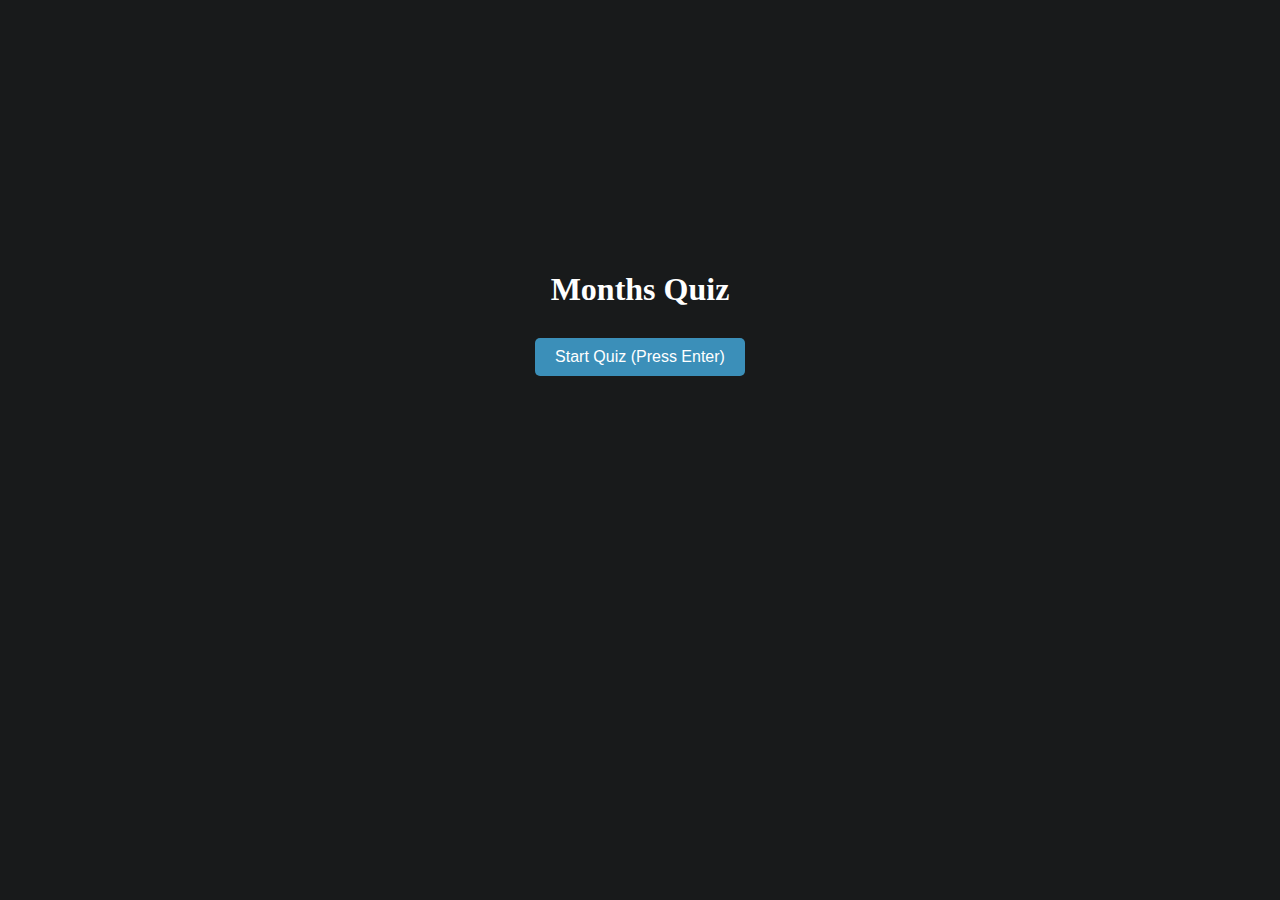
<file: learn_months/index.html>
<!DOCTYPE html>
<html lang="en">

<head>
    <meta charset="UTF-8">
    <meta name="viewport" content="width=device-width, initial-scale=1.0">
    <title>Months Quiz</title>
    <link rel="icon" href="data:image/svg+xml,<svg xmlns=%22http://www.w3.org/2000/svg%22 viewBox=%220 0 100 100%22><text y=%22.9em%22 font-size=%2290%22>📅</text></svg>">
    <style>
        body {
            color: white;
            background-color: #181a1b;
            display: flex;
            flex-direction: column;
            justify-content: center;
            align-items: center;
            gap: 15px;
            min-height: 70vh;
        }
        button {
            color: white;
            background-color: #3b8fb9;
            border: none;
            padding: 10px 20px;
            font-size: 16px;
            border-radius: 5px;
        }
        input {
            color: white;
            background-color: #3f4142;
            border: none;
            padding: 10px 20px;
            text-align: center;        
        }
        h1, h2, h3, h4, h5, h6 {
            margin: 0;
        }
        #question {
            display: none;
        }
        #answer {
            display: none;
        }
        #play-again {
            display: none;
        }
        #reset-quiz {
            display: none;
        }
    </style>
</head>

<body>
    <h1 id="title">Months Quiz</h1>
    <h2 id="timer"></h2>
    <h1 id="question"></h1>
    <input type="text" id="answer" placeholder="Enter month number here" />
    <button id="start-quiz" onclick="startQuiz()">Start Quiz (Press Enter)</button>
    <button id="reset-quiz" onclick="resetQuiz()">Reset (Press r)</button>
    <script>
        let months = [
            ["January", 1],
            ["February", 2],
            ["March", 3],
            ["April", 4],
            ["May", 5],
            ["June", 6],
            ["July", 7],
            ["August", 8],
            ["September", 9],
            ["October", 10],
            ["November", 11],
            ["December", 12],
        ];
        let gameStarted = false;
        let currentQuestion = 0;
        let score = 0;
        let secondsElapsed = 0;
        let timerInterval = null;

        function startQuiz() {
            gameStarted = true;
            currentQuestion = 0;
            score = 0;
            months = months.sort(() => Math.random() - 0.5);
            document.querySelector("#start-quiz").style.display = "none";
            document.querySelector("#title").style.display = "none";
            document.querySelector("#question").style.display = "block";
            document.querySelector("#answer").value = "";
            document.querySelector("#answer").style.display = "block";
            document.querySelector("#reset-quiz").style.display = "block";
            document.querySelector("#question").innerText = getQuestionText();
            document.querySelector("#answer").focus();
            startTimer();
        }

        function startTimer() {
            document.querySelector("#timer").innerText = "Time: 0 seconds";
            secondsElapsed = 0;
            timerInterval = setInterval(() => {
                secondsElapsed++;
                document.querySelector("#timer").innerText = `Time: ${secondsElapsed} seconds`;
            }, 1000);
        }

        function stopTimer() {
            clearInterval(timerInterval);
        }

        function resetQuiz() {
            stopTimer();
            document.querySelector("#question").style.display = "none";
            document.querySelector("#answer").style.display = "none";
            document.querySelector("#reset-quiz").style.display = "none";
            document.querySelector("#timer").innerText = "";
            document.querySelector("#title").style.display = "block";
            document.querySelector("#start-quiz").style.display = "block";
            gameStarted = false;
        }

        function getQuestionText() {
            return `What is the month number for ${months[currentQuestion][0]}?`;
        }

        function getResultsText() {
            if (score === months.length && secondsElapsed < 18) {
                return `⚡🧠 You got ${score} out of ${months.length} correct! 🧠⚡`;
            }
            else if (score === months.length) {
                return `🐢 You got ${score} out of ${months.length} correct. 🐢`;
            }
            else {
                return `🤡 You got ${score} out of ${months.length} correct... 🤡`;
            }
        }

        document.querySelector("body").addEventListener("keyup", function (e) {
            if (e.key === "Enter" && !gameStarted) {
                document.querySelector("#start-quiz").click();
            }
            else if (e.key === "Enter" && gameStarted) {
                const answer = document.querySelector("#answer").value;
                if (parseInt(answer) === months[currentQuestion][1]) {
                    score++;
                }
                currentQuestion++;
                if (currentQuestion < months.length) {
                    document.querySelector("#question").innerText = getQuestionText();
                    document.querySelector("#answer").value = "";
                } else {
                    document.querySelector("#question").innerText = getResultsText();
                    document.querySelector("#answer").style.display = "none";
                    gameStarted = false;
                    stopTimer();
                }
            }
            else if (e.key === "r" && gameStarted) {
                document.querySelector("#reset-quiz").click();
            }
        });
    </script>
</body>

</html>
</file>
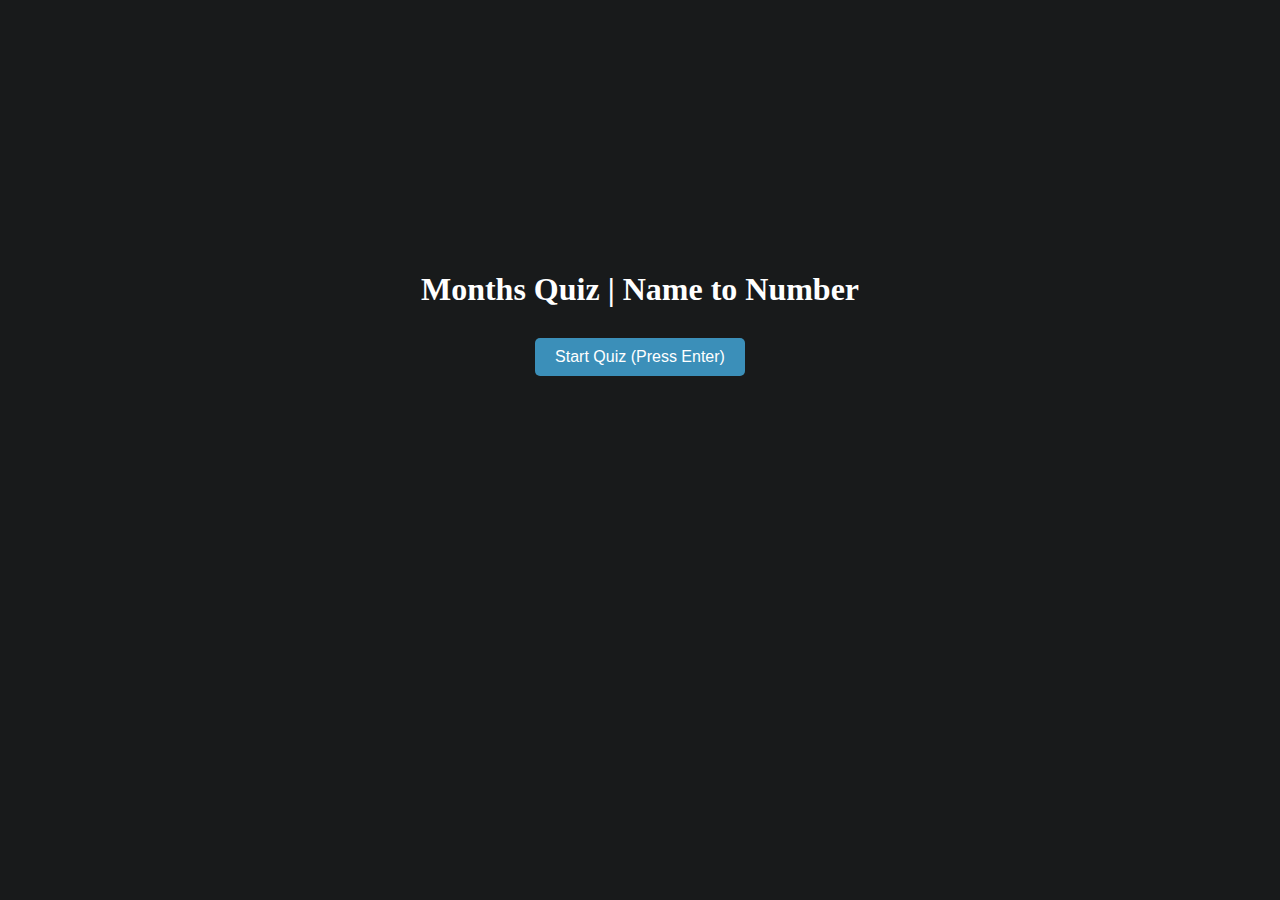
<file: learn_months/name_to_num.html>
<!DOCTYPE html>
<html lang="en">

<head>
    <meta charset="UTF-8">
    <meta name="viewport" content="width=device-width, initial-scale=1.0">
    <title>Months Quiz</title>
    <link rel="icon" href="data:image/svg+xml,<svg xmlns=%22http://www.w3.org/2000/svg%22 viewBox=%220 0 100 100%22><text y=%22.9em%22 font-size=%2290%22>📅</text></svg>">
    <link rel="stylesheet" href="styles.css">
</head>

<body>
    <h1 id="title">Months Quiz | Name to Number</h1>
    <h2 id="timer"></h2>
    <h1 id="question"></h1>
    <input type="text" id="answer" placeholder="Enter month number here" />
    <button id="start-quiz" onclick="startQuiz()">Start Quiz (Press Enter)</button>
    <button id="reset-quiz" onclick="resetQuiz()">Reset (Press r)</button>
    <script src="base.js"></script>
    <script src="name_to_num.js"></script>
</body>

</html>
</file>
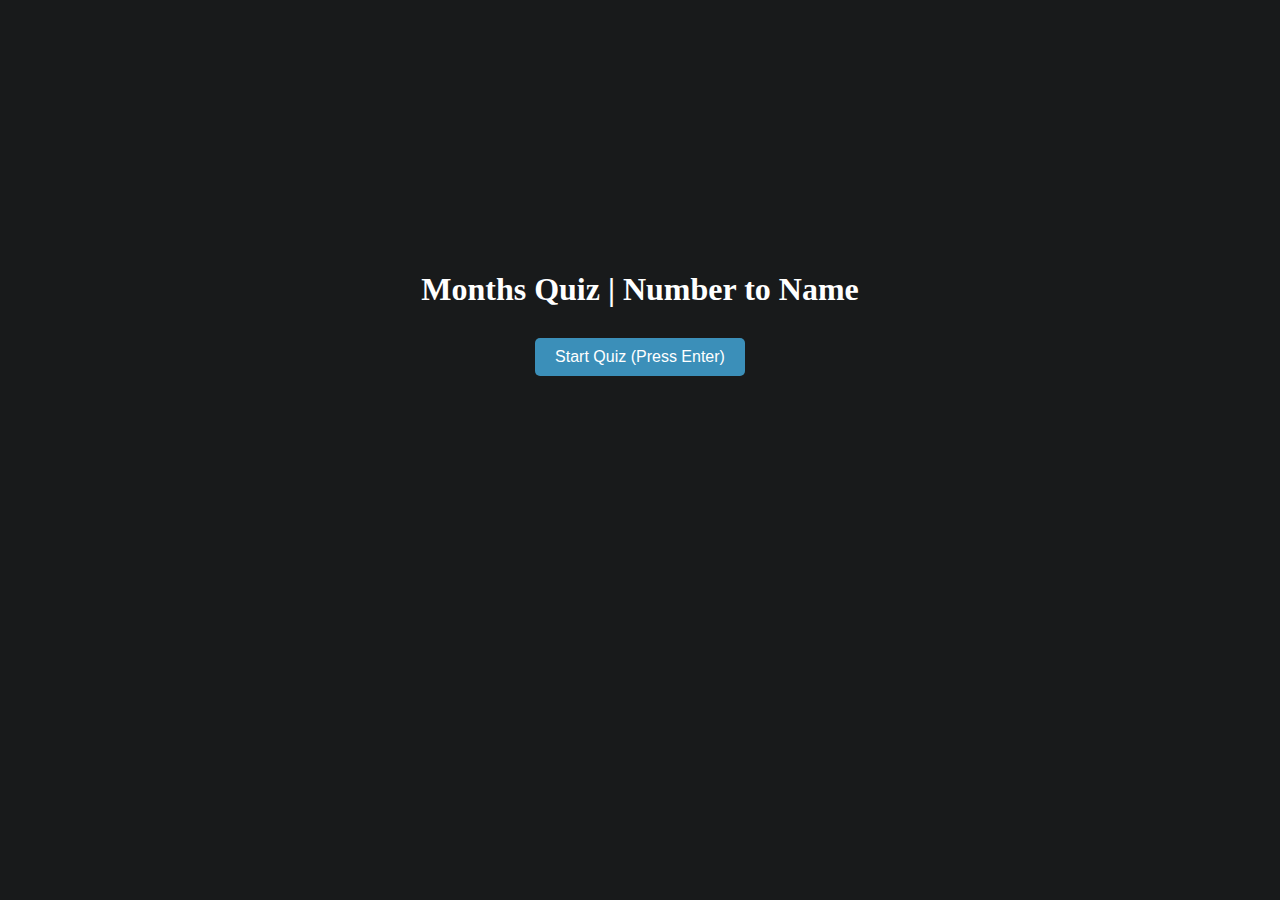
<file: learn_months/num_to_name.html>
<!DOCTYPE html>
<html lang="en">

<head>
    <meta charset="UTF-8">
    <meta name="viewport" content="width=device-width, initial-scale=1.0">
    <title>Months Quiz</title>
    <link rel="icon" href="data:image/svg+xml,<svg xmlns=%22http://www.w3.org/2000/svg%22 viewBox=%220 0 100 100%22><text y=%22.9em%22 font-size=%2290%22>📅</text></svg>">
    <link rel="stylesheet" href="styles.css">
</head>

<body>
    <h1 id="title">Months Quiz | Number to Name</h1>
    <h2 id="timer"></h2>
    <h1 id="question"></h1>
    <div id="answer"></div>
    <button id="start-quiz" onclick="startQuiz(setupChoices)">Start Quiz (Press Enter)</button>
    <button id="reset-quiz" onclick="resetQuiz()">Reset (Press r)</button>
    <script src="base.js"></script>
    <script src="num_to_name.js"></script>
</body>
</html>
</file>
<file: learn_months/styles.css>
body {
    color: white;
    background-color: #181a1b;
    display: flex;
    flex-direction: column;
    justify-content: center;
    align-items: center;
    gap: 15px;
    min-height: 70vh;
}
button {
    color: white;
    background-color: #3b8fb9;
    border: none;
    padding: 10px 20px;
    font-size: 16px;
    border-radius: 5px;
}
input {
    color: white;
    background-color: #3f4142;
    border: none;
    padding: 10px 20px;
    text-align: center;        
}
h1, h2, h3, h4, h5, h6 {
    margin: 0;
}
p {
    margin: 0;
}
#question {
    display: none;
}
#answer {
    display: none;
}
#play-again {
    display: none;
}
#reset-quiz {
    display: none;
}
.choices{
    display: flex;
    align-items: center;
    justify-content: center;
    gap: 10px;
}
.choices > div {
    display: flex;
    flex-direction: column;
    align-items: center;
    justify-content: center;
    gap: 5px;
    background-color: #3f4142;
    color: white;
    padding: 10px 20px;
}
</file>
